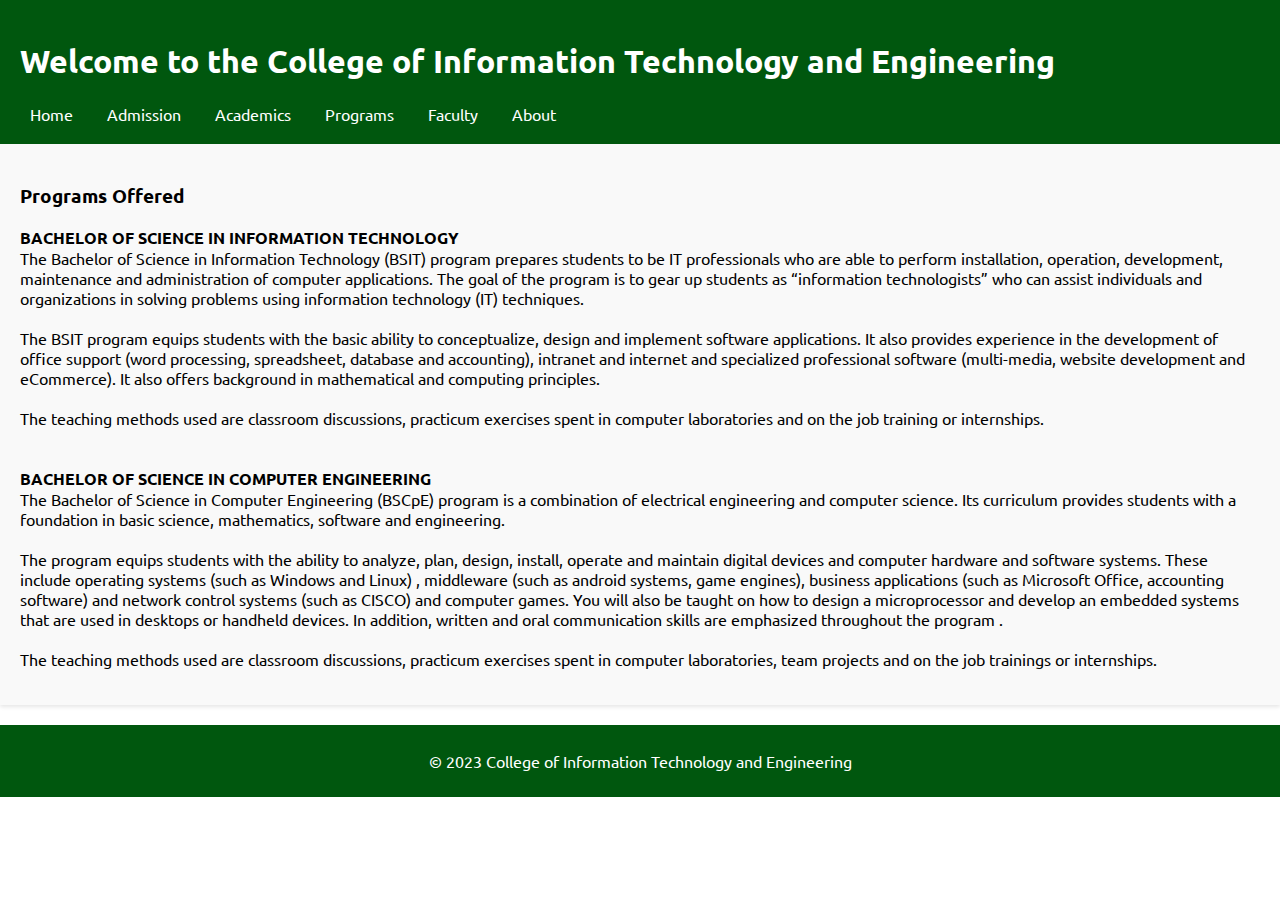
<file: academics/academics.html>
<!DOCTYPE html>
<html>
    <head>
        <link rel="stylesheet" href="/styles.css">
    </head>
    <body>
        <header>
            <h1>Welcome to the College of Information Technology and Engineering</h1>
            <nav>
                <ul>
                    <li>
                        <a href="/index.html">Home</a>
                    </li>
                    <li>
                        <a href="/admission/admission.html">Admission</a>
                    </li>
                    <li>
                        <a href="/academics/academics.html">Academics</a>
                    </li>
                    <li>
                        <a href="/programs/programs.html">Programs</a>
                    </li>
                    <li>
                        <a href="/faculty/faculty.html">Faculty</a>
                    </li>
                    <li>
                        <a href="/about/about.html">About</a>
                    </li>
                </ul>
            </nav>
        </header>
        <section>
            <h3>Programs Offered</h3>
            <p>
                <b>BACHELOR OF SCIENCE IN INFORMATION TECHNOLOGY</b>
                <br> The Bachelor of Science in Information Technology (BSIT) program prepares students to be IT professionals who are able to perform installation, operation, development, maintenance and administration of computer applications. The goal of the program is to gear up students as “information technologists” who can assist individuals and organizations in solving problems using information technology (IT) techniques. <br>
                <br> The BSIT program equips students with the basic ability to conceptualize, design and implement software applications. It also provides experience in the development of office support (word processing, spreadsheet, database and accounting), intranet and internet and specialized professional software (multi-media, website development and eCommerce). It also offers background in mathematical and computing principles. <br>
                <br> The teaching methods used are classroom discussions, practicum exercises spent in computer laboratories and on the job training or internships. <br>
                <br>
                <br>
                <b>BACHELOR OF SCIENCE IN COMPUTER ENGINEERING</b>
                <br> The Bachelor of Science in Computer Engineering (BSCpE) program is a combination of electrical engineering and computer science. Its curriculum provides students with a foundation in basic science, mathematics, software and engineering. <br>
                <br> The program equips students with the ability to analyze, plan, design, install, operate and maintain digital devices and computer hardware and software systems. These include operating systems (such as Windows and Linux) , middleware (such as android systems, game engines), business applications (such as Microsoft Office, accounting software) and network control systems (such as CISCO) and computer games. You will also be taught on how to design a microprocessor and develop an embedded systems that are used in desktops or handheld devices. In addition, written and oral communication skills are emphasized throughout the program . <br>
                <br> The teaching methods used are classroom discussions, practicum exercises spent in computer laboratories, team projects and on the job trainings or internships.
        </section>
        <footer>
            <p>&copy; 2023 College of Information Technology and Engineering</p>
        </footer>
    </body>
</html>
</file>
<file: styles.css>
@import url('https://fonts.googleapis.com/css2?family=Ubuntu&display=swap');

* {
    font-family: 'Ubuntu', sans-serif;
    max-width: 100%;
}
body {
    font-family: Arial, sans-serif;
    margin: 0;
    padding: 0;
}
  
header {
    position: sticky;
    top: 0;
    background-color: #00570e;
    color: #fff;
    padding: 20px;
    z-index: 100;
}
  
nav ul {
    list-style: none;
    padding: 0;
    margin: 0;
}
  
nav ul li {
    display: inline-block;
    margin-right: 10px;
}
  
nav ul li a {
    color: #fff;
    text-decoration: none;
    padding: 5px 10px;
    transition: background-color 0.3s ease;
    -webkit-transition: background-color 0.3s ease;
    -moz-transition: background-color 0.3s ease;
    -ms-transition: background-color 0.3s ease;
    -o-transition: background-color 0.3s ease;
}
  
nav ul li a:hover {
    background-color: #555;
}
  
section {
    margin-bottom: 20px;
    padding: 20px;
    background-color: #f9f9f9;
    box-shadow: 0 2px 4px rgba(0, 0, 0, 0.1);
}
  
  h2 {
    color: #333;
  }
  
  /* Add more CSS styles for other elements */
  
  @keyframes slideshow {
    0% { opacity: 0; }
    20% { opacity: 1; }
    33.33% { opacity: 1; }
    53.33% { opacity: 0; }
    100% { opacity: 0; }
  }
  
  .slideshow-container {
    position: relative;
    max-width: 100%;
    margin: 0;
    overflow: hidden;
  }
  
  .slideshow-container img {
    width: 100%;
    height: auto;
    animation: slideshow 15s infinite;
    transition: opacity 0.5s ease;
    -webkit-animation: slideshow 15s infinite;
    -webkit-transition: opacity 0.5s ease;
    -moz-transition: opacity 0.5s ease;
    -ms-transition: opacity 0.5s ease;
    -o-transition: opacity 0.5s ease;
}
  
  .slideshow-container .slide {
    position: absolute;
    top: 0;
    left: 0;
    width: 100%;
    height: 100%;
    display: flex;
    align-items: center;
    justify-content: center;
    text-align: center;
    opacity: 0;
    transition: opacity 0.5s ease;
    -webkit-transition: opacity 0.5s ease;
    -moz-transition: opacity 0.5s ease;
    -ms-transition: opacity 0.5s ease;
    -o-transition: opacity 0.5s ease;
}
  
  .slideshow-container .slide.active {
    opacity: 1;
  }
  
  .slideshow-container .slide-text {
    color: #fff;
    font-size: 24px;
    animation: slide-text 15s infinite;
    -webkit-animation: slide-text 15s infinite;
}
  
  @keyframes slide-text {
    0% { opacity: 0; transform: translateX(-50px); -webkit-transform: translateX(-50px); -moz-transform: translateX(-50px); -ms-transform: translateX(-50px); -o-transform: translateX(-50px); }
    20% { opacity: 1; transform: translateX(0); }
    33.33% { opacity: 1; transform: translateX(0); }
    53.33% { opacity: 0; transform: translateX(50px); }
    100% { opacity: 0; transform: translateX(50px); }
  }
  
  .slideshow-container .slide-button {
    background-color: #333;
    color: #fff;
    padding: 10px 20px;
    border: none;
    border-radius: 5px;
    font-size: 18px;
    text-transform: uppercase;
    transition: background-color 0.3s ease;
    -webkit-transition: background-color 0.3s ease;
    -moz-transition: background-color 0.3s ease;
    -ms-transition: background-color 0.3s ease;
    -o-transition: background-color 0.3s ease;
}
  
  .slideshow-container .slide-button:hover {
    background-color: #555;
  }
  
  footer {
    background-color: #00570e;
    color: #fff;
    padding: 10px;
    text-align: center;
  }
</file>
